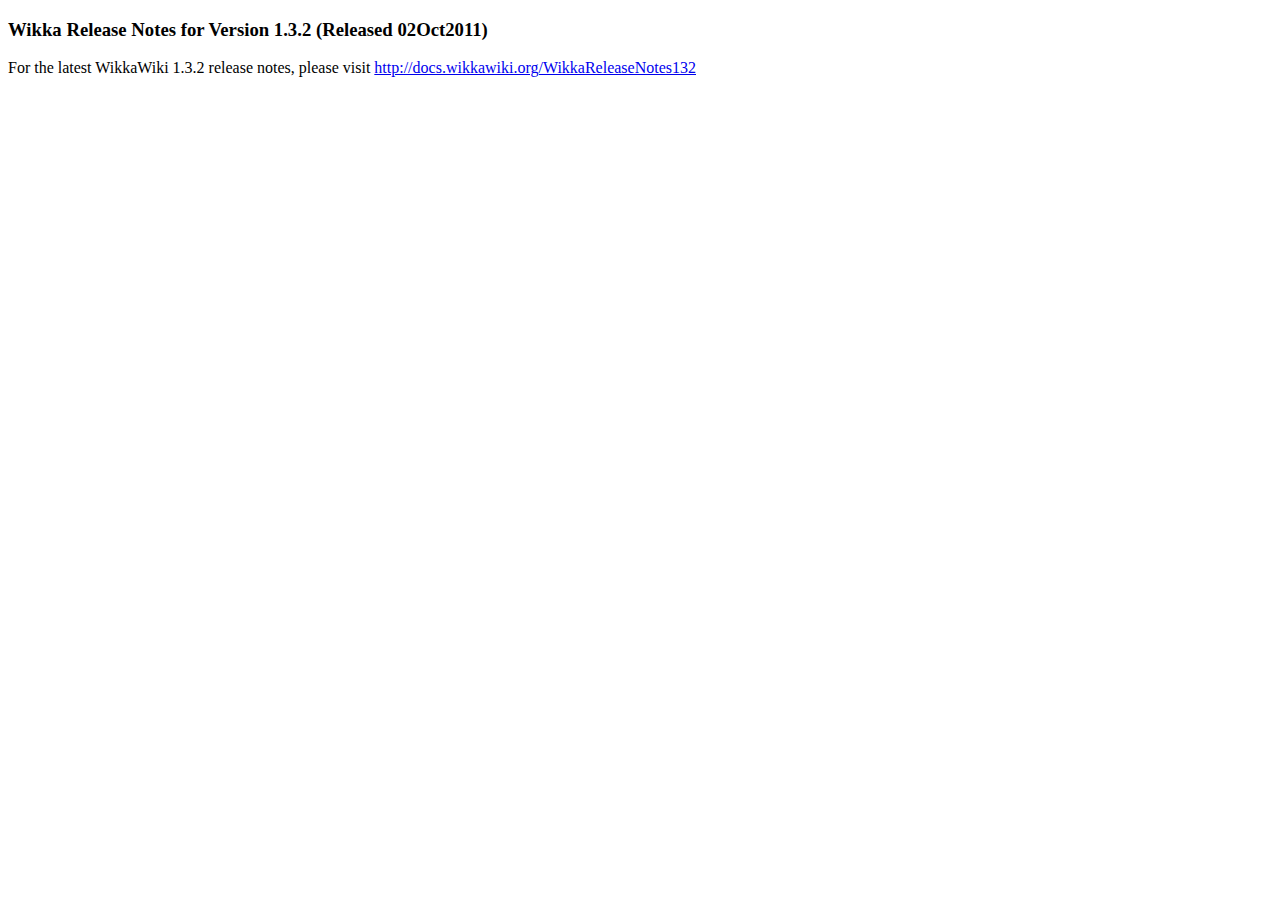
<file: example/Wikka-1.3.2-p7/docs/CHANGES.htm>
<!DOCTYPE html PUBLIC "-//W3C//DTD XHTML 1.0 Transitional//EN"
"http://www.w3.org/TR/xhtml1/DTD/xhtml1-transitional.dtd">
<html>
<head>
	<title>Wikka Release Notes for Version 1.3.2 (Released 02Oct2011)</title>
    <meta http-equiv="Content-Type" content="text/html;
charset=iso-8859-1" />
</head>
<body>

	<h3>Wikka Release Notes for Version 1.3.2 (Released 02Oct2011)</h3>
	For the latest WikkaWiki 1.3.2 release notes, please visit <a href="http://docs.wikkawiki.org/WikkaReleaseNotes132">http://docs.wikkawiki.org/WikkaReleaseNotes132</a>
</body>
</html>
</file>
